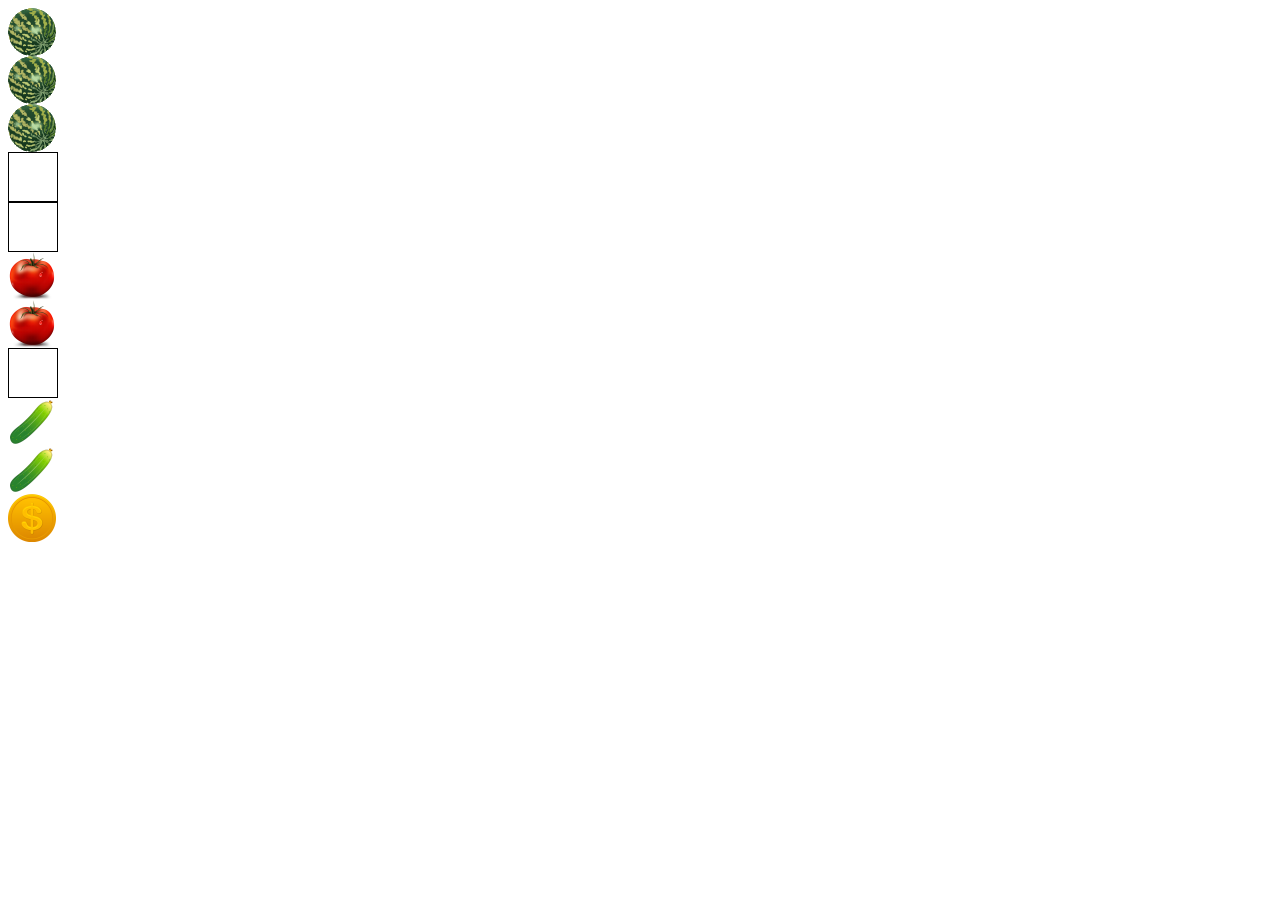
<file: Garden-Array/index.html>
<!DOCTYPE html>
<html lang="en">
<head>
  <link rel="stylesheet" href="garden.css">
  <meta charset="UTF-8">
  <title>Document</title>
</head>
<body>



<div id="garden">
  <!-- innerHTML -->


</div>

<div id="money">
<div class="money"></div>
</div>


<script src="garden.js">
</script>

</body>
</html>
</file>
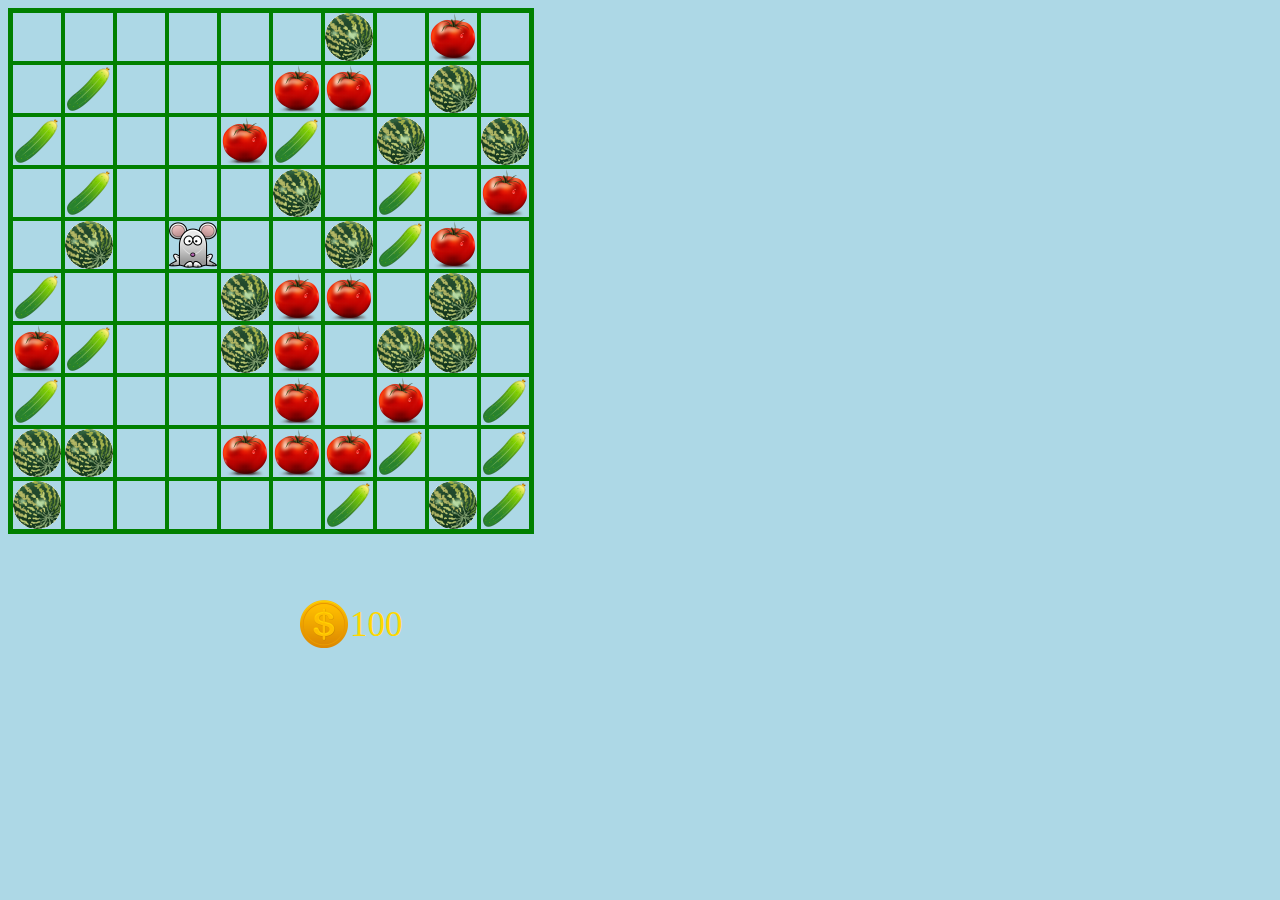
<file: Garden-Array2/index.html>
<!DOCTYPE html>
<html lang="en">
<head>
  <meta charset="UTF-8">
  <meta name="viewport" content="width=device-width, initial-scale=1.0">
  <meta http-equiv="X-UA-Compatible" content="ie=edge">
  <link rel="stylesheet" href="garden.css">
  <title>Document</title>
</head>
<body>

<div id="garden">
  <!-- innerHTML -->
</div>
<div id="coin"></div>
<div id="showMoney"></div>

  <script src="garden.js"></script>
</body>
</html>
</file>
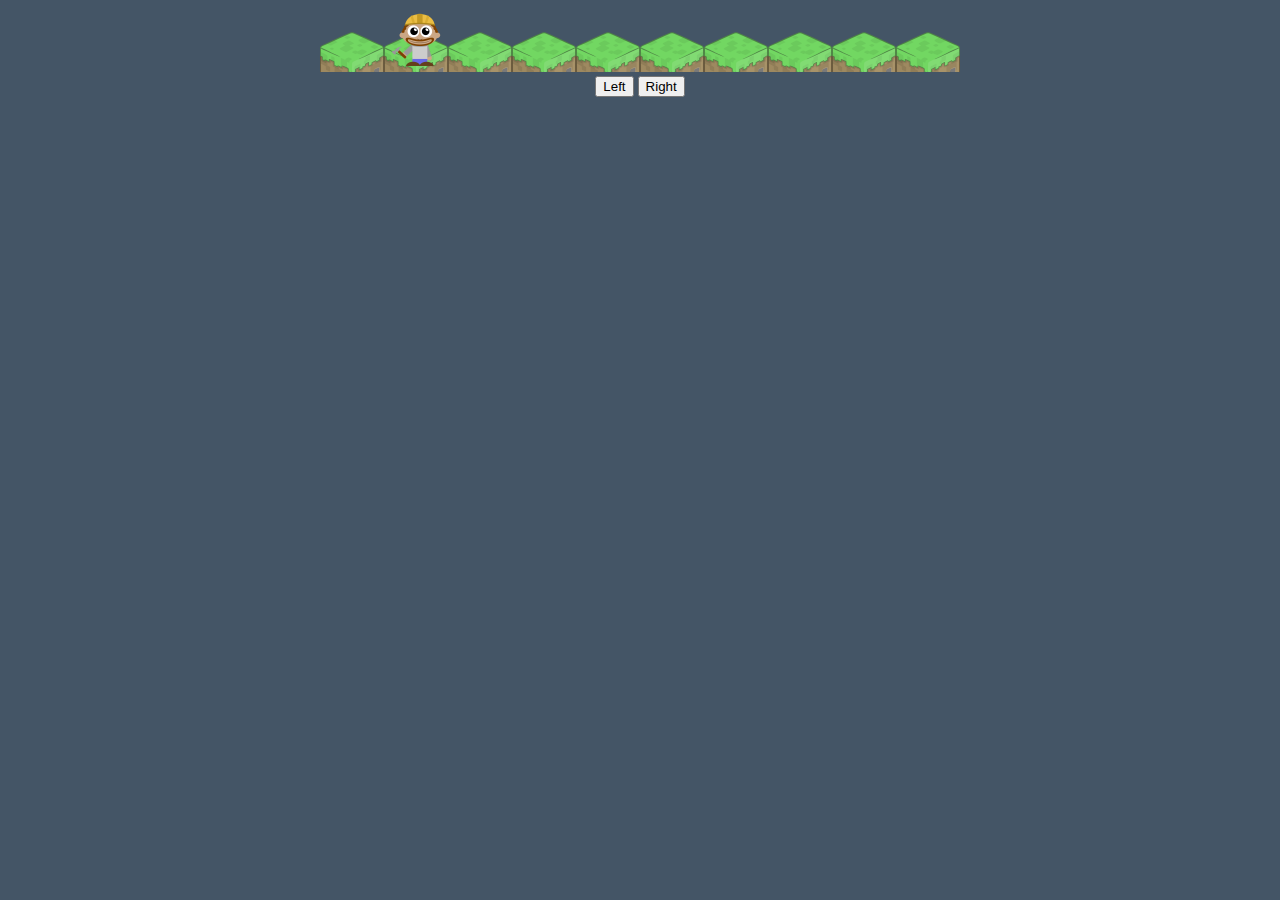
<file: Miner/index.html>
<!DOCTYPE html>
<html lang="en">
<head>
  <meta charset="UTF-8">

  </script>
  <link rel="stylesheet" href="miner.css">
  <title>MINER</title>
</head>
<body>


<div id="map">

</div>
<button type="button" onclick="move_left();">Left</button>
<button type="button" onclick="move_right();">Right</button>


  <script src="miner.js"></script>
</body>
</html>
</file>
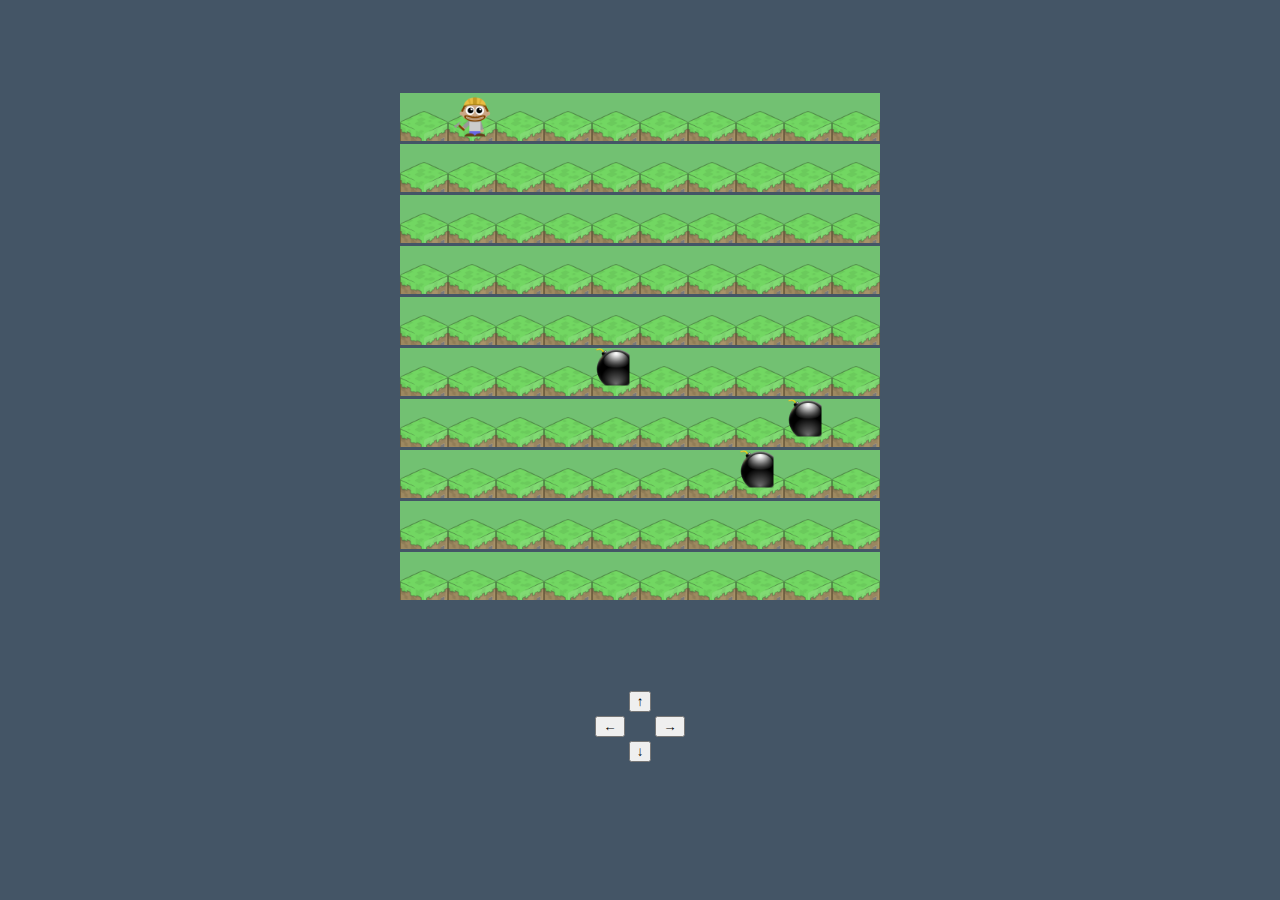
<file: Miner2D/index.html>
<!DOCTYPE html>
<html lang="en">
<head>
  <meta charset="UTF-8">

  <link rel="stylesheet" href="miner.css">
  <title>MINER2D</title>
</head>
<body onkeydown="action();">


<div id="map">

</div>
<table id="controls">

<tr>
  <td></td>
  <td><button onclick="moveUp();">&uarr;</button></td>
  <td></td>
</tr>
<tr>
  <td><button onclick="moveLeft();">&larr;</button></td>
  <td></td>
  <td><button onclick="moveRight();">&rarr;</button></td>
</tr>
<tr>
  <td></td>
  <td><button onclick="moveDown();">&darr;</button></td>
  <td></td>
</tr>

</table>
<!-- <button type="button" onclick="move_left();">Left</button>
<button type="button" onclick="move_right();">Right</button> -->


  <script src="miner.js"></script>
</body>
</html>
</file>
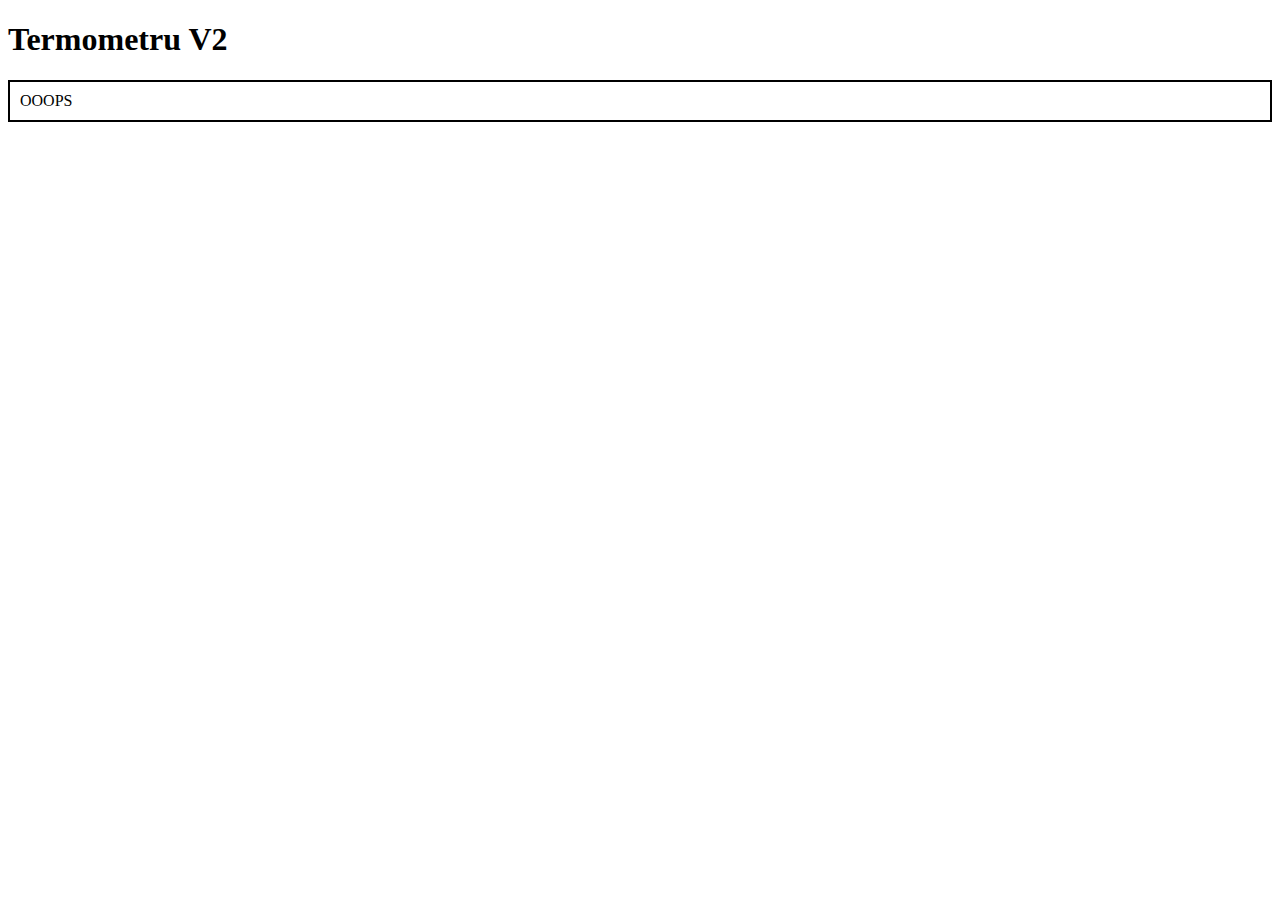
<file: termometru/index.html>
<!DOCTYPE html>
<html lang="en">
<head>
  <meta charset="UTF-8">
  <title>Document</title>

<style media="screen">
  #termo{
    border: 2px solid black;
    padding: 10px;
  }
</style>

</head>
<body>

<h1>Termometru V2</h1>
  <div id="termo">

... daca vezi textul asta, js-ul nu s-o zavodit :D

  </div>








  <script src="termo.js">



  </script>

</body>
</html>
</file>
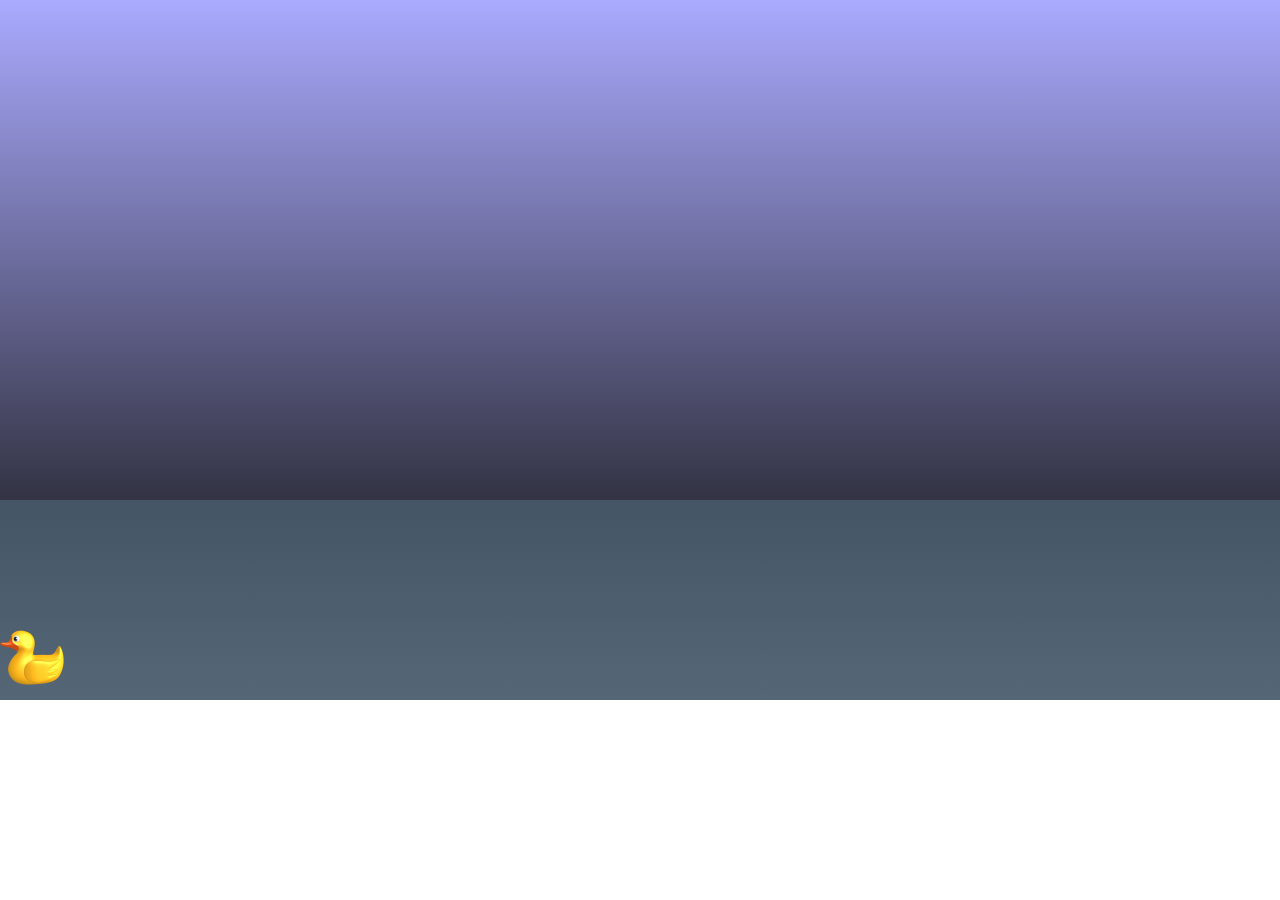
<file: tir/index.html>
<!DOCTYPE html>
<html lang="en">
<head>
  <meta charset="UTF-8">
  <link rel="stylesheet" href="tir.css">
  <title>Document</title>
</head>
<body>



<div id="world">
  <div id="sky"></div>
  <div id="lake">
  </div>
</div>


<div id="aux">

</div>

<div id="stats">
  <!-- click-> shoot()
bullets ---
gloante
 -->
</div>

<script src="tir.js">

</script>
</body>
</html>
</file>
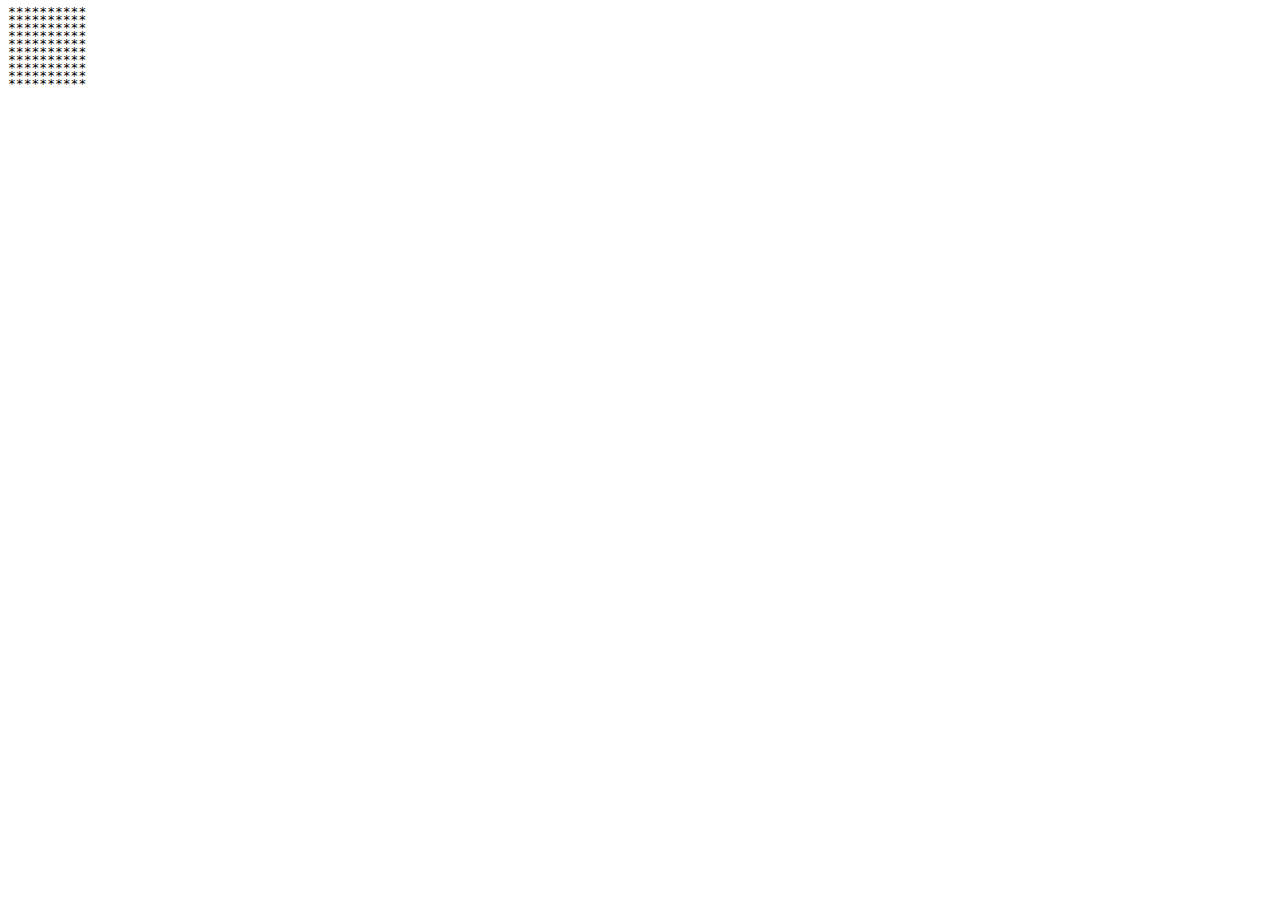
<file: patterns.html>
<body style="font-family: monospace; line-height:8px;">

<script type="text/javascript">


//
// for (var i=1; i<=10; i++){
//   if(i % 2 == 1 ){
//   document.write("*");
// }else{
//   document.write("#")
// }
// }


// var p = prompt("Unde?")
// for (var i=1; i<=10; i++){
//   if (i==p) {
//
//   document.write("#");
// }else {
//   document.write("*")
// }
// }


//////////////////////Input de la USER\\\\\\\\\\\\\\\\
var bomb_x = prompt("Pe ce rand(x) este bomba?")
var bomb_y = prompt("Pe ce coloana(y) este bomba?")


//////////////////////Deseneaza harta\\\\\\\\\\\\\\\\\\\\

for (var x= 1;x<=10 ; x++){

for (var y=1; y<=10; y++){
  if (x==bomb_x&&y==bomb_y) {
    document.write("o");
  }else {
  document.write("*");
}
}
document.write("</br>");
}

</script>


</body>
</file>
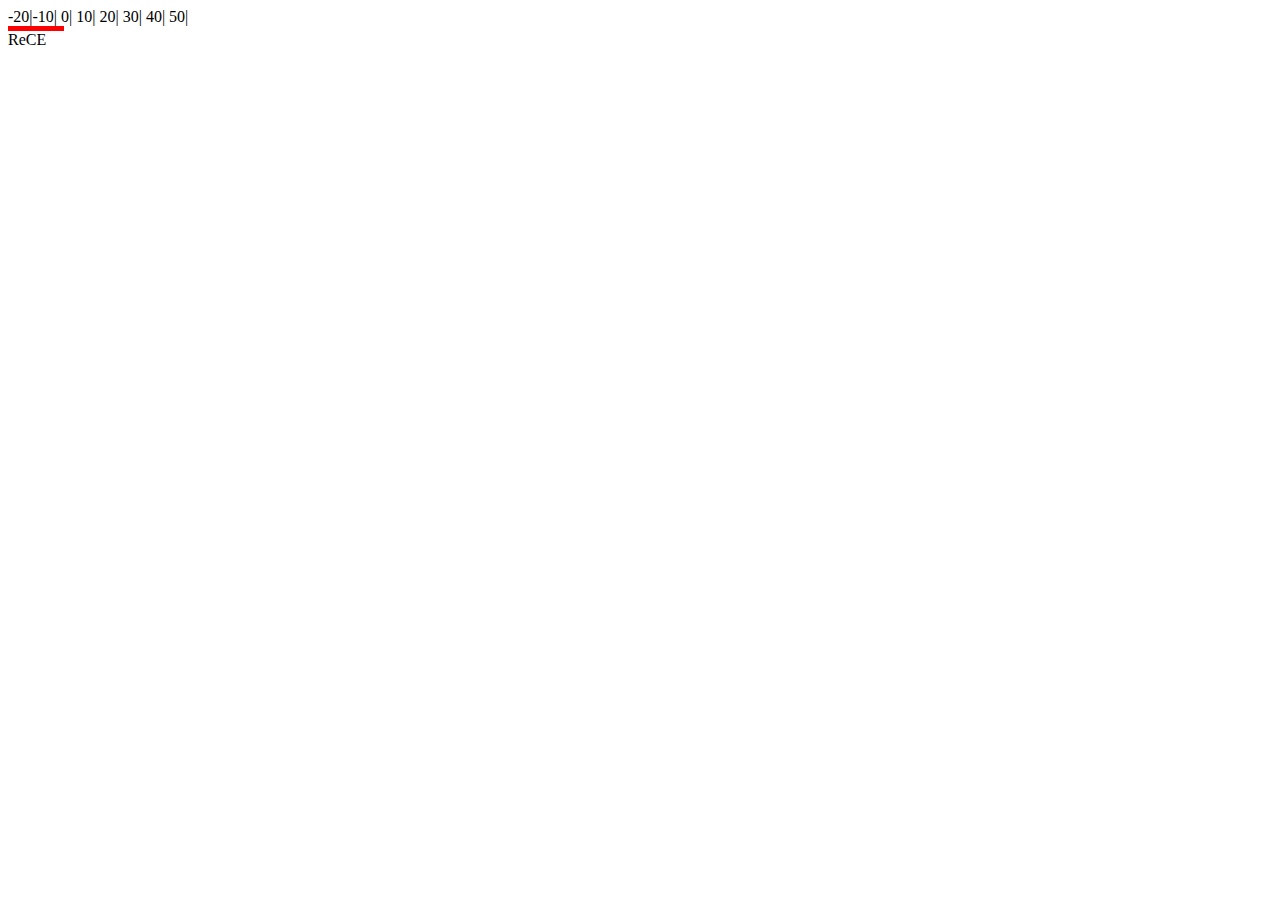
<file: secondJS.html>
<!DOCTYPE html>
<html lang="en">
<head>
  <meta charset="UTF-8">
  <title>Document</title>
</head>
<body>



<!-- <script type="text/javascript">



var w = innerWidth; // latime ecran

const BREAKPOINT = 900; // >900  calculator  <900 telefon
if( w > BREAKPOINT ){

  alert("PC");

}else{

alert("MOBILE");

}

</script>
 -->

<script type="text/javascript">

var t = +prompt("Cate grade sunt?") // + convertim valoarea introdusa in nr da nu in string (scris)

if (t < -20 || t > 50 || t === null  || t === "") {

  document.write("OOOPS")

}else{

document.write('<div>-20|-10|  0| 10| 20| 30| 40| 50|</div>');

var w = (t + 20) * 2.8;

document.write('<div style="background:red; height:5px; width:'+w+'px;"></div>')

if (t>= -20 &&  t <= 0) {

  document.write("ReCE");

}else{
  if (t <= 10) {
    document.write("NORM")

  }else{
  document.write("Cald");
}
}
}
// -20 ... 0 -> frig
// 1 ... 10 -> norm
// 11 ...50 -> cald

</script>




</body>
</html>
</file>
<file: Garden-Array/garden.css>
.melon{
  background-image: url(Icons/melon.png);
  width: 48px;
  height: 48px;
}

.cucumber{
  background-image: url(Icons/cucumber.png);
  width: 48px;
  height: 48px;
}
.tomato{
  background-image: url(Icons/tomato.png);
  width: 48px;
  height: 48px;
}
.empty{
  width: 48px;
  height: 48px;
  border: 1px solid black;

}

.money{
  background-image: url(Icons/money.png);
  height: 48px;
  width: 48px;
}
</file>
<file: Garden-Array2/garden.css>
body{
  background-color: lightblue;
}
.melon{
  background-image: url(Icons/melon.png);
  height: 48px;
  width: 48px;
  float: left;
  border: 2px solid green;
}
.cucumber{
  background-image: url(Icons/cucumber.png);
  height: 48px;
  width: 48px;
  float: left;
  border: 2px solid green;
}
.tomato{
  background-image: url(Icons/tomato.png);
  height: 48px;
  width: 48px;
  float: left;
  border: 2px solid green;
}
.empty{
  height: 48px;
  width: 48px;
  border: 2px solid green;
  float: left;
}
.money{
  background-image: url(Icons/coin.png);
  display: inline-block;
  width: 48px;
  height: 48px;
  float: left;

}
#coin{
  position: absolute;
  top: 600px;
  left: 300px;
}
#showMoney{
  position: absolute;
  top: 605px;
  left: 350px;
  color: gold;
  font-size: 35px;
}
#garden{
  height: 520px;
  width: 520px;
  border: 3px solid green;

}

#garden div{
  float: left;
}

.mouse{
  width: 48px;
  height: 48px;
  border: 2px solid green;
  float: left;
  background-image: url(Icons/mouse.png);
}
</file>
<file: Miner/miner.css>
body{
  text-align: center;
  background-color: #456;
}


.grass{
  width: 64px;
  height: 64px;
  background-image: url(grass.png);
  background-position: center 24px;
  background-repeat: no-repeat;
  display: inline-block;
}
.miner{
  width: 64px;
  height: 64px;
  background-image: url(miner.png);

}
</file>
<file: Miner2D/miner.css>
body{
  text-align: center;
  background-color: #456;
}

#map{
  width: 640px;
  margin: auto;
  transform: scale(0.75);
}

.grass{
  width: 64px;
  height: 64px;
  background-image: url(grass.png);
  background-position: center 24px;
  background-repeat: no-repeat;
  display: inline-block;
  background-color: #72c172;
}
.miner{
  width: 64px;
  height: 64px;
  background-image: url(miner.png);

}
.bomb{
  width: 50px;
  height: 50px;
  background-image: url(bomb.png);
}

#controls{
  margin: auto;
}
</file>
<file: tir/tir.css>
body{
margin: 0;
cursor: url(Icons/target.png) 32 32, auto;
}


#sky{
  height: 500px;
  background-image: linear-gradient(#AAF,#334);
}
#lake{
  height: 200px;
  background-image: linear-gradient(#456,#567);
  position: relative;
}
.duck{
  width: 64px;
  height: 64px;
  background-image: url(Icons/duck.png);
  margin: auto;
  position: absolute;
  bottom: 10px;
  animation: sail 10s linear infinite;
  transition: 2s;
}


@keyframes sail{
  0%{left: 0%; transform: scaleX(-1);}
    50%{left: 100%; transform: scaleX(-1); }
    50.1%{left: 100%; transform: scaleX(1); }
    100%{left: 0%; transform: scaleX(1);}
}
</file>
